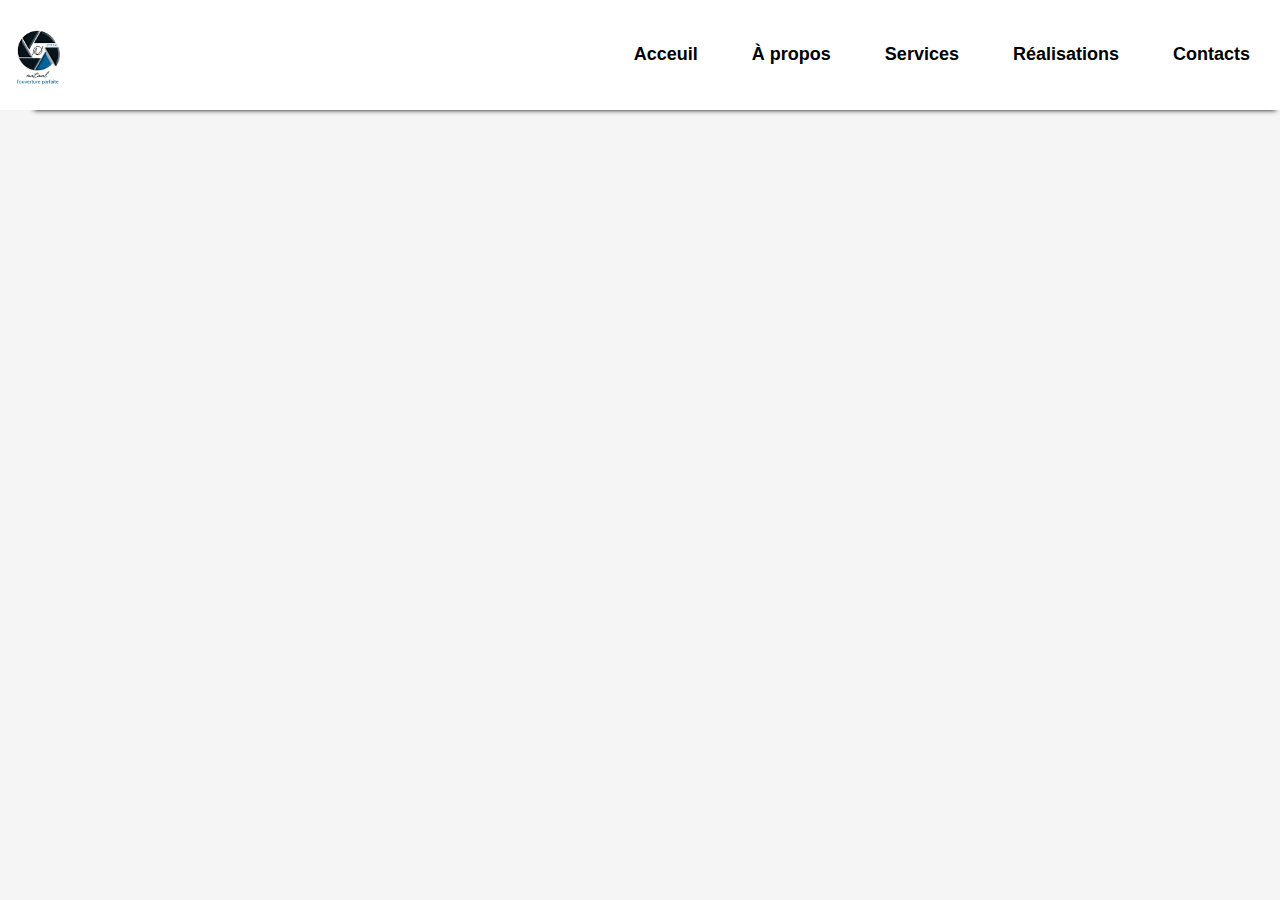
<file: index1.html>
<!DOCTYPE html>
<html lang="en">
<head>
    <meta charset="UTF-8">
    <meta name="viewport" content="width=device-width, initial-scale=1.0">
    <link rel="stylesheet" href="css/style.css">
    <script src="javascript/code.js"></script>
    <title>studio</title>
</head>
<body>
    <main>
         <!--l'entête de la page-->
    <header>
        <!--la navigation-->
        <nav>
          <img src="photos/logo.jpg" alt="le logo" class="logo">
          <div class="menu-icon" onclick="toggleMenu()">&#9776;</div>
            <ul class="navLink">
                <li><a href="#Acceuil">Acceuil</a></li>
                <li><a href="#A-propos">À propos</a></li>
                <li><a href="#Services">Services</a></li>
                <li><a href="#Portfolio">Réalisations</a></li>
                <li><a href="#Contacts">Contacts</a></li>
            </ul>
        </nav>
    </header>
    <section>
    <h1>Bienvenue chez Nataal</h1>
</section>
    </main>
</body>
</html>
</file>
<file: css/style.css>
*{
    margin: 10px;
    padding: 0;
    box-sizing: border-box;
}
body{
    background-color: whitesmoke;
}
main{
    box-shadow: 5px 10px 5px 1px ;
    left: 0;
    top: 0;
    width: 100%;
    height: 100%;
}

h1{
    border: solid 1px;
    border-radius: 10px;
}

header{
    font-family: Arial, Helvetica, sans-serif;
    font-size: 22px;
    font-weight: 600;
    margin-bottom: 50px;
    margin-left: 5em;

}

nav{
    position: fixed;
    top: 0;
    left: 0;
    margin: 0;
    display: flex;
    justify-content: space-between;
    align-items: center;
    background-color: white;
    width: 100%;
}

.logo{
    width: 60px;
    margin-bottom: 15px;
}

.menu-icon{
    display: none;
    font-size: 28px;
    cursor: pointer;
}

nav ul{
    display: flex;
    align-items: center;
}

nav ul li{
    display: flex;
    margin-left:5rem;
}

nav ul li a{
    text-decoration: none;
    color: black;
}

nav ul li a:hover{
    color: blue;
    border: solid 1px;
    border-radius: 15px;
    background-color: whitesmoke;
    margin: auto;
    padding: 9px;
    box-shadow:  gray 5px 4px 3px 2px;
}
/*pour une navigation compatible avec le smatphone*/

@media screen and (max-width: 1280px) {

    header{
        font-size: 18px;
    }

    nav ul li{
        margin-left: 1.5rem;
    }
}

@media screen and (max-width: 840px){
    header{
        font-size: 15px;
    }

    nav ul li{
        margin-left: 0.5rem;
    }
}

@media screen and (max-width: 700px){
    header{
        font-size: 12px;
        font-weight: 700;
        font-family: 'Oswald';
    }
}

@media screen and (max-width: 572px){
    .navLink{
        display: none;
        flex-direction:column;
        width: 30%;
    }

    header{
        font-size: 15px;
        font-weight: 900;
        color: blue;
    }
    .menu-icon{
        display: block;
    }
}

/* mise en page de la partie acceuil*/
.acceuil{
    display: flex;
    align-items: center;
    justify-content: center;
    margin: 20px 0;
    font-family: 'Franklin Gothic Medium', 'Arial Narrow', Arial, sans-serif;
    height: 100vb;
}
.acceuil h1{
    font-size: 90px;
    color: blue;
    font-family: fantasy;
}
.acceuil p{
    font-size: 17px;
    letter-spacing: 1px;
}

.image{
    width: 40vh;
}

@media screen and (max-width: 1270px){
    .acceuil h1{
        font-size: 95px;
    }
    .acceuil p{
        font-size: 15px;
    }
}

@media screen and (max-width: 1150px){
    .acceuil h1{
        font-size: 100px;
    }
    .acceuil p{
        font-size: 13px;
        font-weight: 600;
    }
}

@media screen and (max-width: 980px){
    .acceuil{
        flex-wrap: wrap;
        display: flex;
        justify-content: center;
        align-items: center;
    }
    .acceuil h1{
        margin-top: 100px;
        font-size: 60px;
    }
    .acceuil p{
        font-size: 15px;
        font-weight: 400;
    }
    .image{
        width: 30vh;
        
    }
}

@media screen and (max-width: 814px){
    .image{
        width: 25vh;
    }
}

@media screen and (max-width: 612px){
    .image{
        width: 18vh;
    }
}

@media screen and (max-width: 500px){
    .acceuil h1{
        font-size:40px;
    }
}

/*mise en page de la partie A-propos*/
.apropos{
    height: 100lvh;
    font-family: Arial, Helvetica, sans-serif;
    display: flex;
    justify-content: center;
    align-items: center;
    flex-wrap: wrap;
}
.apropos h1{
    font-size: 50px;
    color: blue;
    font-family: fantasy;
}
.apropos p{
    font-size: 20px;
}

@media screen and (max-width: 1051px){
    .apropos h1{
        font-size: 40px;
        color: blue;
    }
    .apropos p{
        font-size: 18px;
    }
}

@media screen and (max-width: 870px){
    .apropos h1{
        font-size: 30px;
        color: blue;
    }
    .apropos p{
        font-size: 18px;
    }
}

@media screen and (max-width: 680px){
    .apropos h1{
        font-size: 24px;
        color: blue;
    }
    .apropos p{
        font-size: 14px;
    }
}

@media screen and (max-width: 500px){
    .apropos h1{
        font-size:16px;
    }
}

/*mise en page de la partie Services*/
.service{
    display: flex;
    align-items: center;
    font-family:  Arial, Helvetica, sans-serif;
    height: 100vh;
    flex-wrap: wrap;
}

.service h1{
    font-size: 60px;
    margin: auto;
    font-family: fantasy;
    color: blue;
}
.serv{
    display: flex;
    justify-content: center;
    align-items: center;
    flex-direction: row;
}
.vice{
    border: solid 1px;
    border-radius: 10px;
    text-align: center;
}

.vice h3{
    font-size: 20px;
    font-family: fantasy;
    color: blue;
}

@media screen and (max-width:1100px) {
    .service{
       font-size: 12px;
    }
}

@media screen and (max-width:850px) {
    .service{
        height: 100%;
    }
    .serv{
        width: 50%;
        flex-direction: column;
        margin-left: 25%;
    }
}

@media screen and (max-width:750px) {
    .service{
       flex-wrap: wrap;
    }
}

@media screen and (max-width: 500px){
    .service h1{
        font-size:45px;
    }
}
/*mise en pge de la partie portfolio*/

.porfolio{
    margin-top: 10%;
    height: 100%;
    display: flex;
    align-items: center;
    flex-direction: row;
    flex-wrap: wrap;
}

.porfolio h1{
    font-size: 50px;
    color: blue;
    font-family: fantasy;
    margin: auto;
}

.photo .plus, .contacts .plus{
    color: blue;
    border: solid 2px;
    border-radius: 15px;
    background-color: whitesmoke;
    margin: auto;
    padding: 9px;
    text-decoration: none;
    font-size: 20px;
    font-family: Arial, Helvetica, sans-serif;
    font-weight: 700;
}

.photo .plus:hover{
color: whitesmoke;
background-color: blue;
box-shadow: 4px 3px 2px 1px ;
}

@media screen and (max-width: 500px){
    .porfolio h1{
        font-size:30px;
    }
}

/*mise en pge de la partie Réalisation*/

.contacts{
    height: 100%;
    padding-bottom: 2%;
    margin-bottom: 2%;
    margin-top: 5%;
}

.contacts h1{
    
    font-size: 50px;
    color: blue;
    font-family: fantasy;
    display: flex;
    justify-content: center;
    align-items: center;
}
.contacts .icon{
    display: flex;
    justify-content: center;
    align-items: center;
}

.icon a{
    border-radius: 50%;
    font-size: 15px;
    text-decoration: none;
}
.icon a:hover{
    background-color: blue;
    color: aliceblue;
}

.formulaire{
    display:grid;
    align-items: center;
    justify-content: center;
    height: 100vh;
}

label{
    font-size: 20px;
    font-family: "agency fb", sans-serif;
}
input{
    border: solid gray;
    border-radius: 10px;
    background-color: #000;
    box-shadow: #000 6px 8px 8px;
    width: 30rem;
    height: 3rem;
    font-size: 20px;
    color: white;
    padding: 10px;
}
textarea{
    border: solid gray;
    border-radius: 10px;
    background-color: #000;
    box-shadow: #000 6px 8px 8px;
    font-size: 20px;
    width: 30rem;
    height: 10rem;
    color: white;
    padding: 10px;
}
button:hover{
    color: whitesmoke;
background-color: blue;
box-shadow: 4px 3px 2px 1px ;
}


@media screen  and (max-width:1050px){
    .contacts h1{
        font-size: 30px;
    }
}
@media screen  and (max-width:800px){
    input{
        border-radius: 10px;
        box-shadow: #000 6px 8px 8px;
        width: 15rem;
        font-size: 18px;
    }
    textarea{
        border-radius: 10px;
        box-shadow: #000 6px 8px 8px;
        font-size: 18px;
        width: 20rem;
    }
}

@media screen and (max-width: 500px){
    .contacts h1{
        font-size:18px;
    }
}

footer{
    font-family: 'Courier New', Courier, monospace;
    background-color: black;
    color: white;
    margin: 2%;
}
footer a{
    text-decoration: none;
    color: white;
}
span{
    color: gold;
}
</file>
